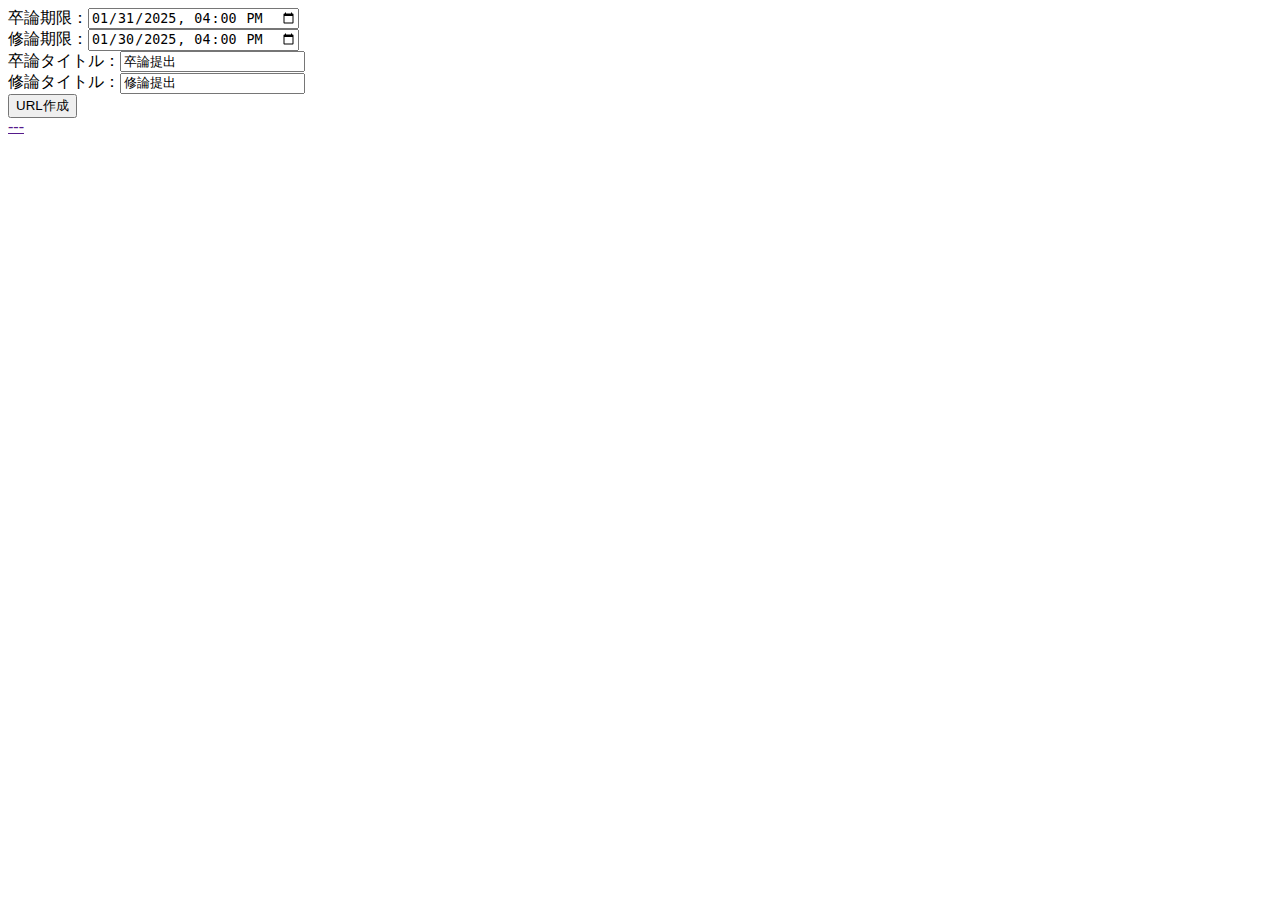
<file: urlgen.html>
<!DOCTYPE html>
<html lang="ja">
<head>
    <meta charset="UTF-8">
    <meta name="viewport" content="width=device-width, initial-scale=1.0">
    <title>URL生成</title>
    <script src="urgen.js"></script>
</head>
<body>
    <div>
        卒論期限：<input type="datetime-local" name="bac-deadline" id="bac-deadline" value="2025-01-31T16:00">
    <div>
    </div>
        修論期限：<input type="datetime-local" name="mas-deadline" id="mas-deadline" value="2025-01-30T16:00">
    </div>
    <div>
        卒論タイトル：<input type="text" name="bac-string" id="bac-string" value="卒論提出">
    <div>
    </div>
        修論タイトル：<input type="text" name="mas-string" id="mas-string" value="修論提出">
    </div>
    </div>
        <input type="submit" name="submit" id="submit" value="URL作成">
    </div>
    <div>
        <a href="">---</a>
    </div>
</body>
</html>
</file>
